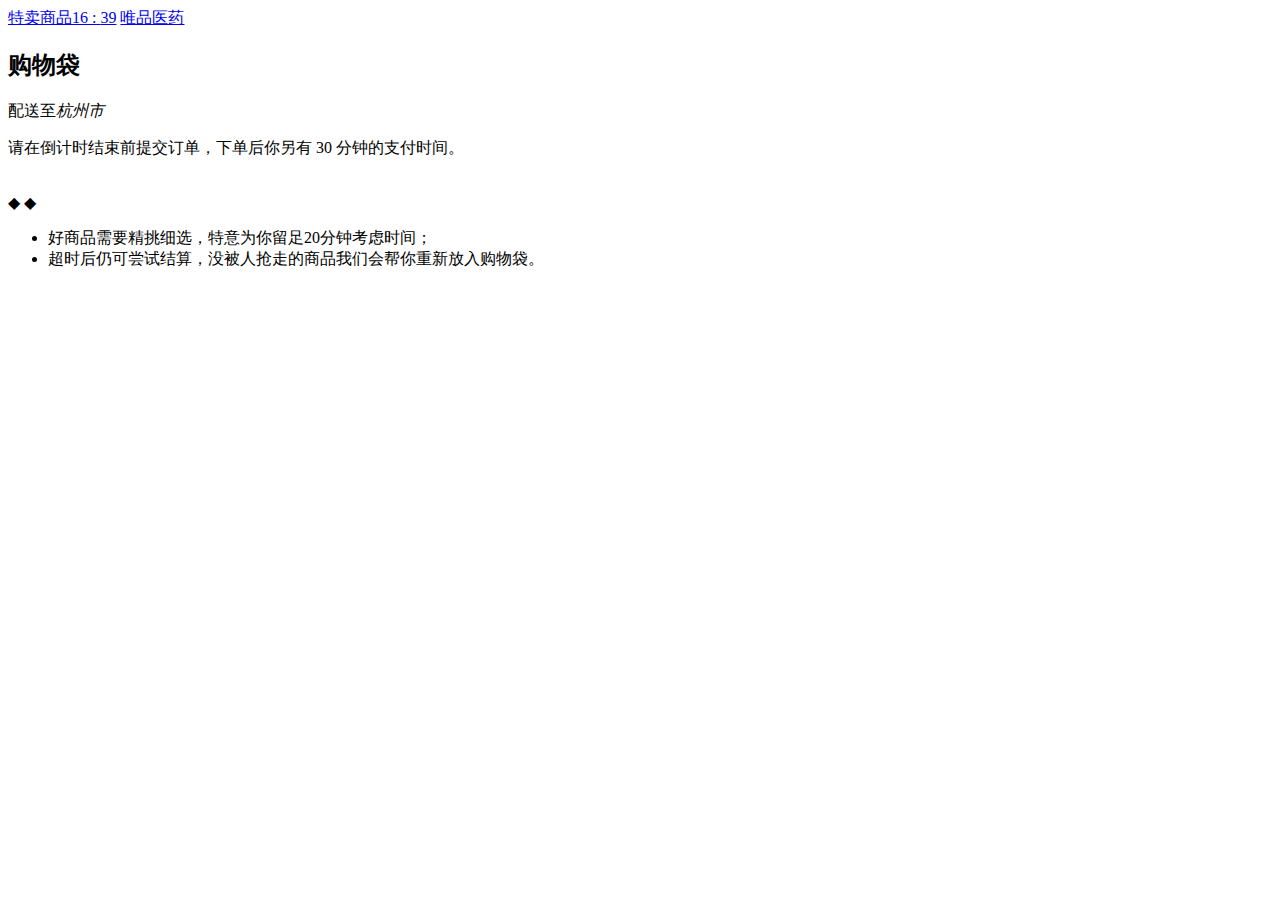
<file: src/car.html>
<!DOCTYPE html>
<html lang="en">

<head>
    <meta charset="UTF-8">
    <meta name="viewport" content="width=device-width, initial-scale=1.0">
    <meta http-equiv="X-UA-Compatible" content="ie=edge">
    <title>唯品会（原Vipshop.com）特卖会：品牌特卖_确保正品_确保低价_货到付款</title>
    <meta name="keywords" content="唯品会,vip,打折,品牌折扣,限时抢购,特卖">
    <meta name="description" content="唯品会vip购物网以1-7折超低折扣对全球各大品牌进行限时特卖，商品囊括服装、化妆品、家居、奢侈品等上千品牌。100%正品、低价、货到付款、7天无理由退货。">
</head>

<body>

    <div class="g-row J_ue_position_container">
        <div class="cart-tab">
            <a href="javascript:void(0)" class="cart-tab-item cart-tab-item-selected"><span>特卖商品</span><span class="cart-tab-item-countDown J_countDown"><span class="J_operate_countDown_min">16</span>&nbsp;:&nbsp;<span class="J_operate_countDown_sec">39</span></span></a>
            <i class="cart-tab-mid"></i><a href="#" class="cart-tab-item"><span class="">唯品医药</span></a>
        </div>
        <div class="m-inline-block  channel-tips">
            <h2 class="inline-block-item channel-tips-title">购物袋</h2>
            <span class="inline-block-item area-delivery-info J_area_delivery_info">配送至<em class="area-delivery-province J_area_delivery_province">杭州市</em></span>
            <div class="inline-block-item channel-tips-cnt m-shopping-tips J_countDown">
                <p class="shopping-tips-text  countdown-text">
                    请在倒计时结束前提交订单，下单后你另有 30 分钟的支付时间。
                </p>
                <div class="c-tooltips-trigger  shopping-guide-tooltips-trigger J_shopping_guide_tooltips" data-toggle="tooltip">
                    <span class="tooltips-trigger-icon  vipFont  if-query"></span>
                    <div class="ui-tooltips  ui-tooltips-bottom-left-arrow tooltip-trigger-tooltips">
                        <div class="ui-tooltips-arrow">
                            <span class="arrow arrow-out">◆</span>
                            <span class="arrow">◆</span>
                        </div>
                        <div class="ui-tooltips-content">
                            <ul class="m-list e-disc-list">
                                <li class="list-item">好商品需要精挑细选，特意为你留足20分钟考虑时间；</li>
                                <li class="list-item">超时后仍可尝试结算，没被人抢走的商品我们会帮你重新放入购物袋。</li>
                            </ul>
                        </div>
                    </div>
                </div>
            </div>
        </div>

    </div>


</body>



</html>
</file>
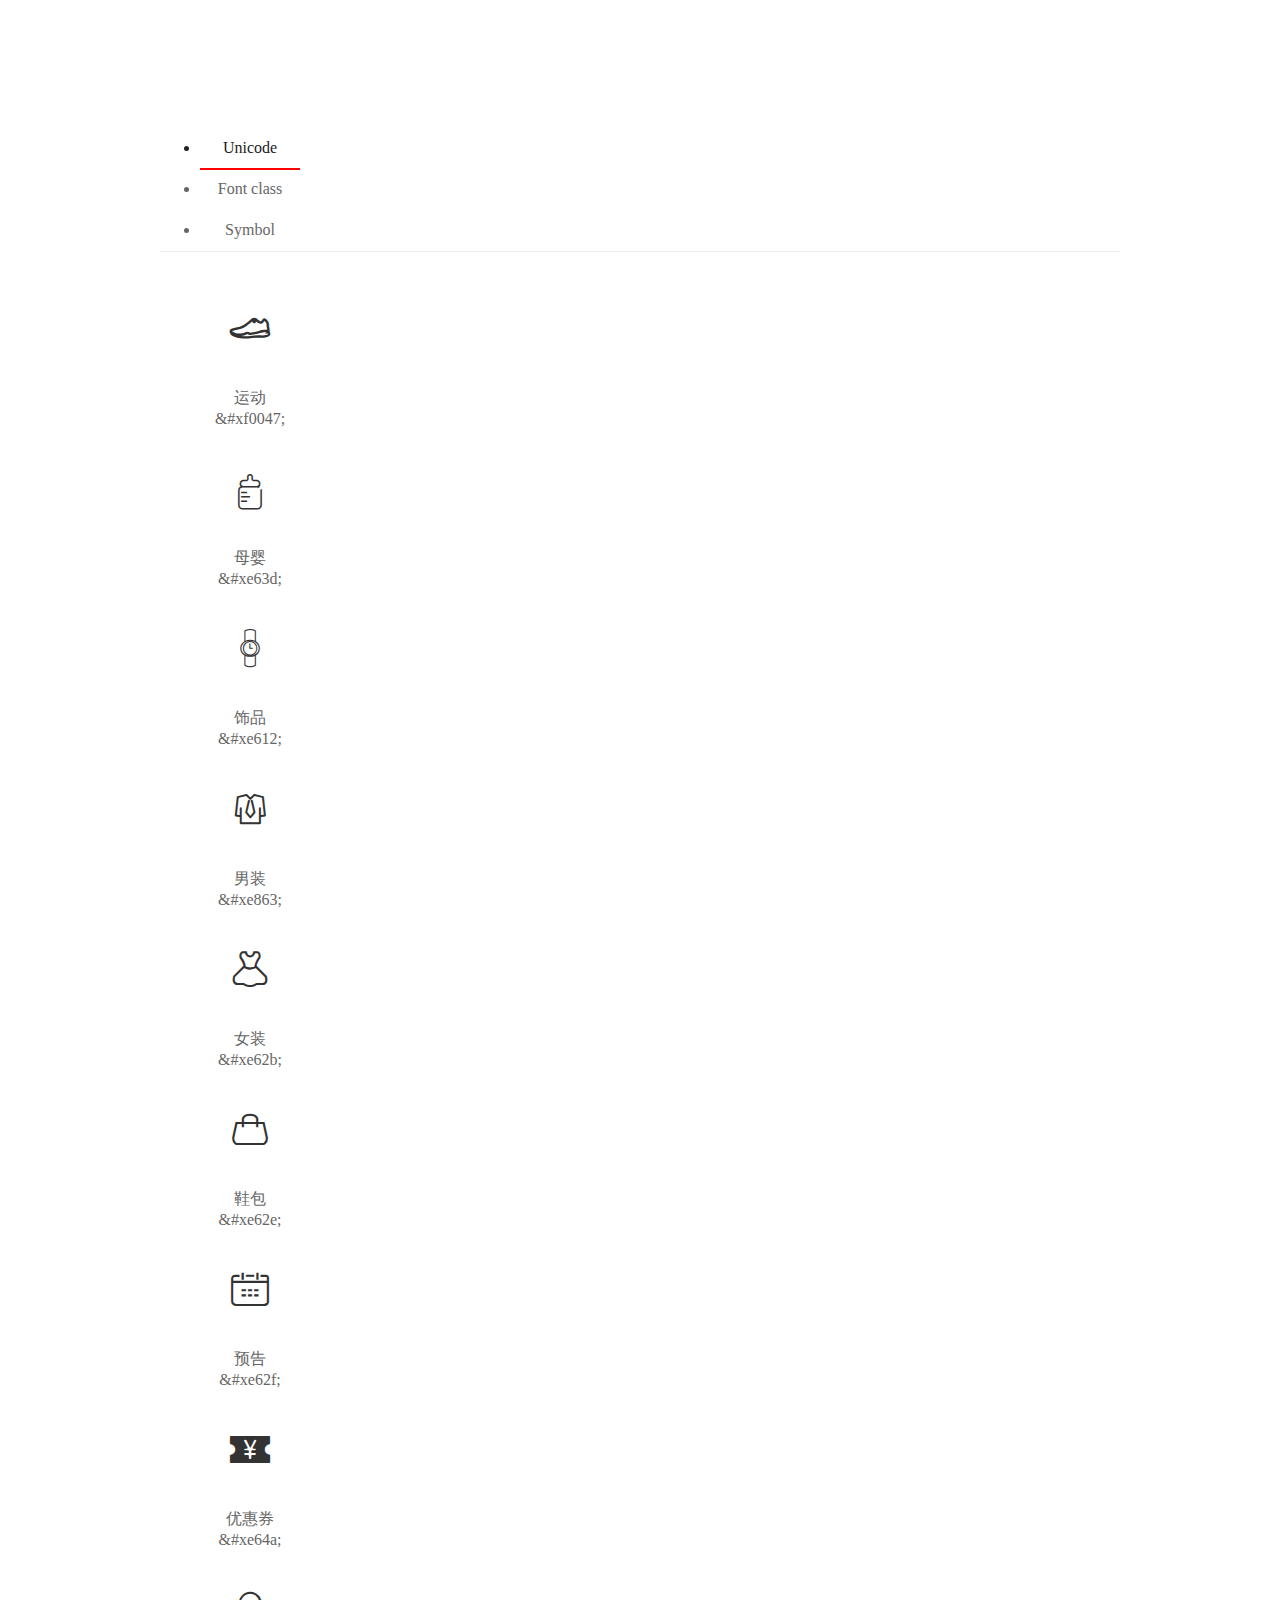
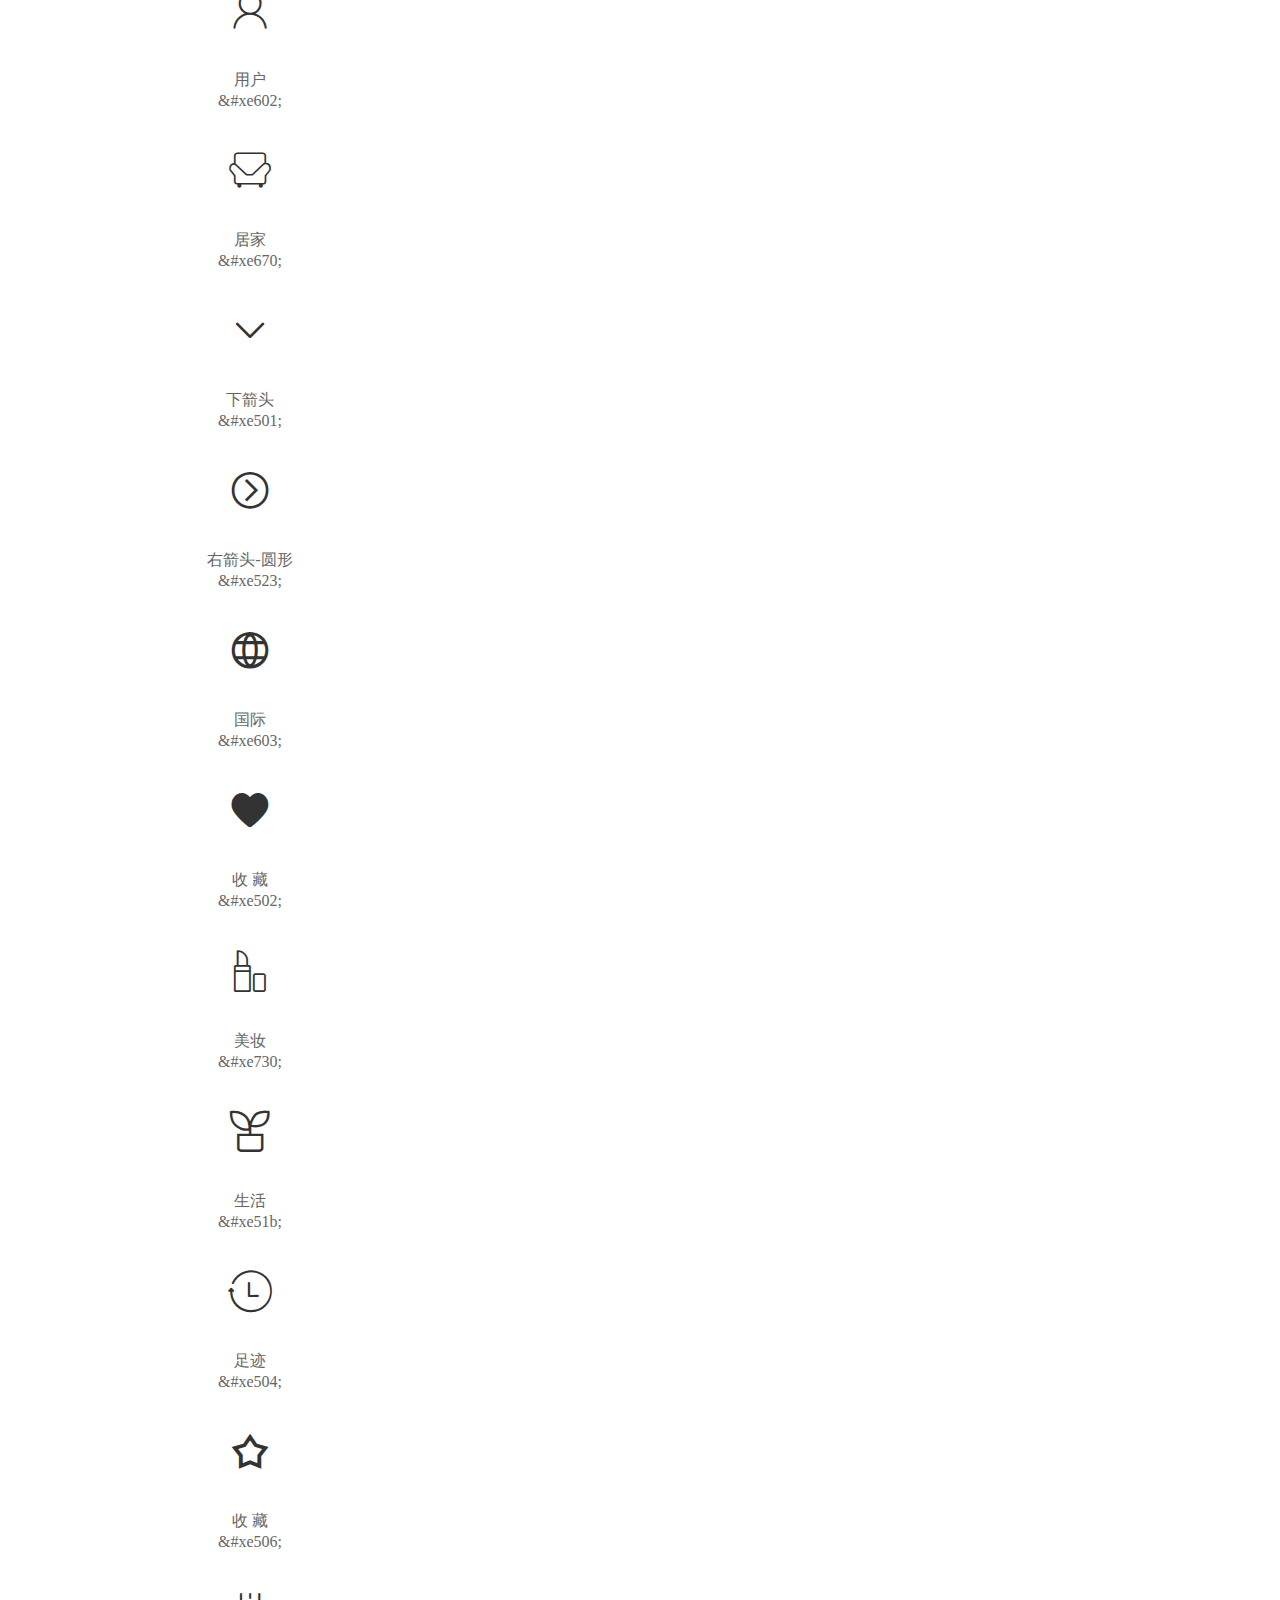
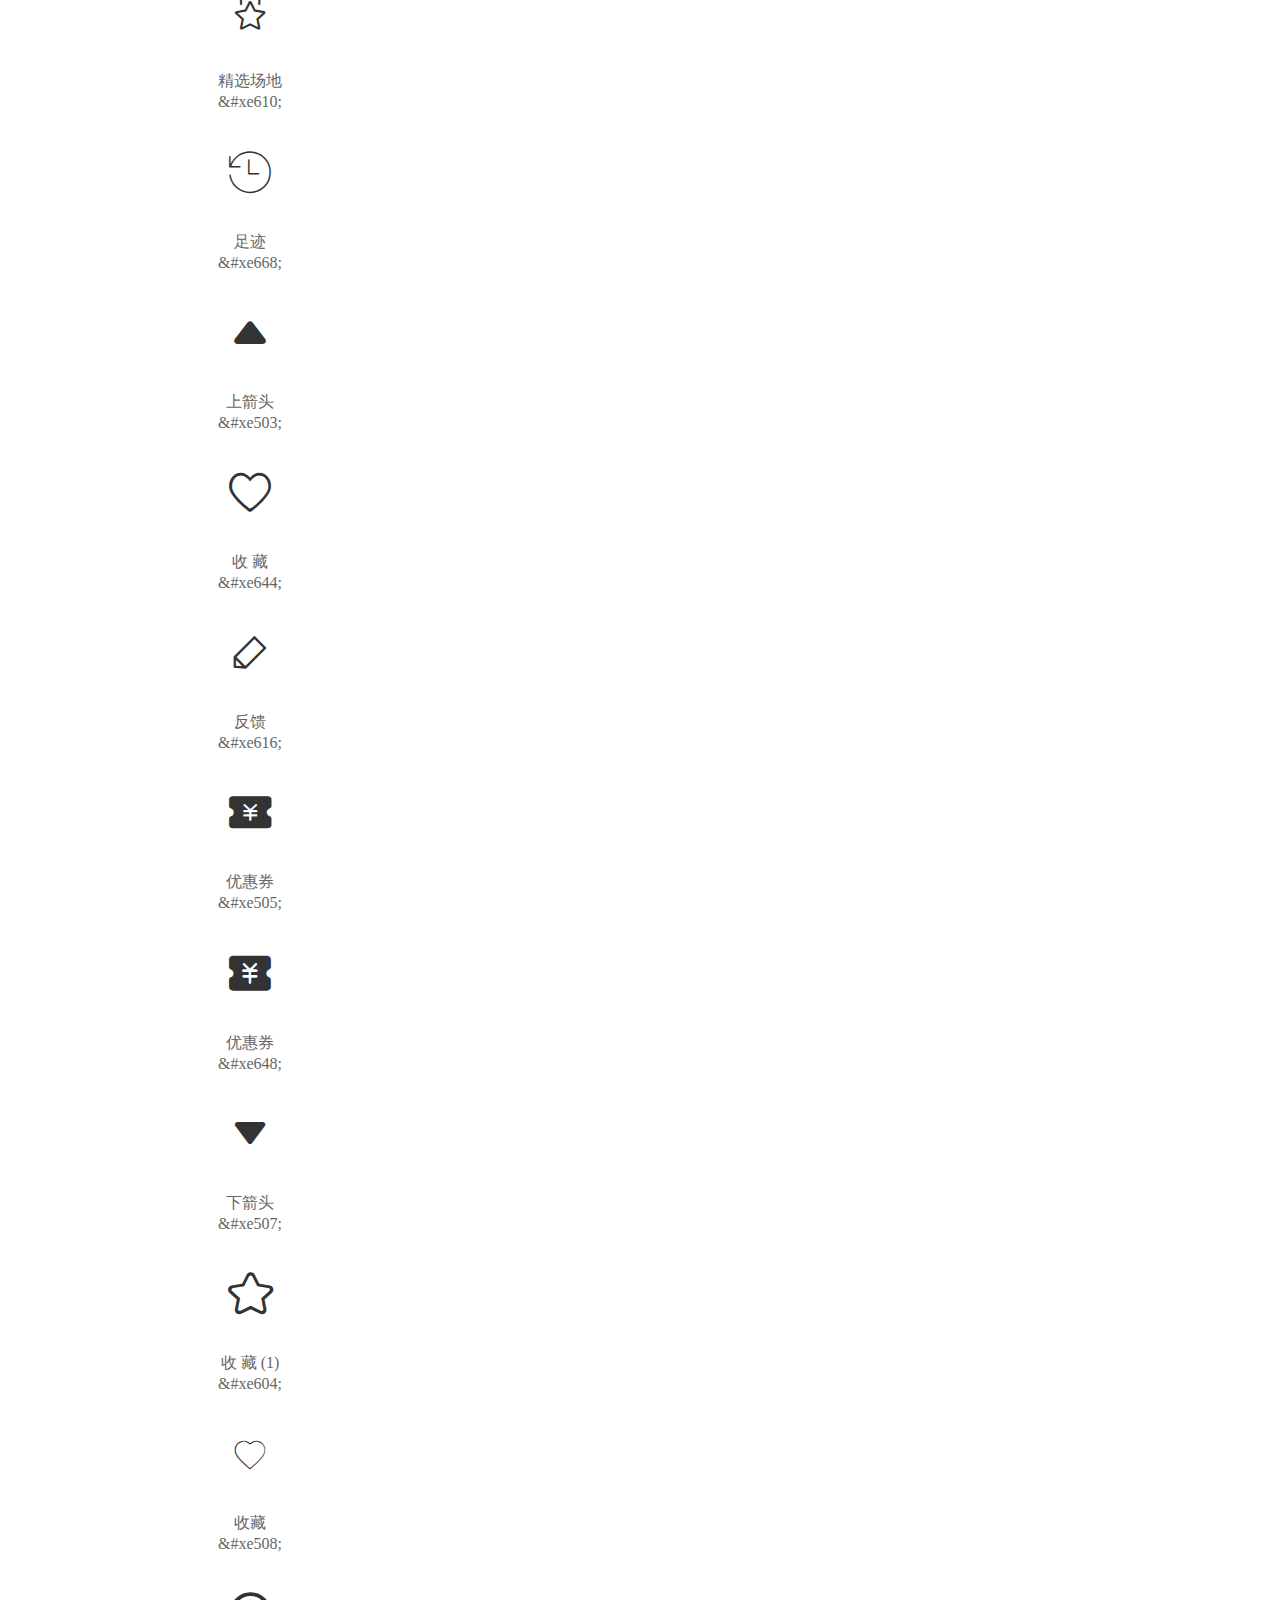
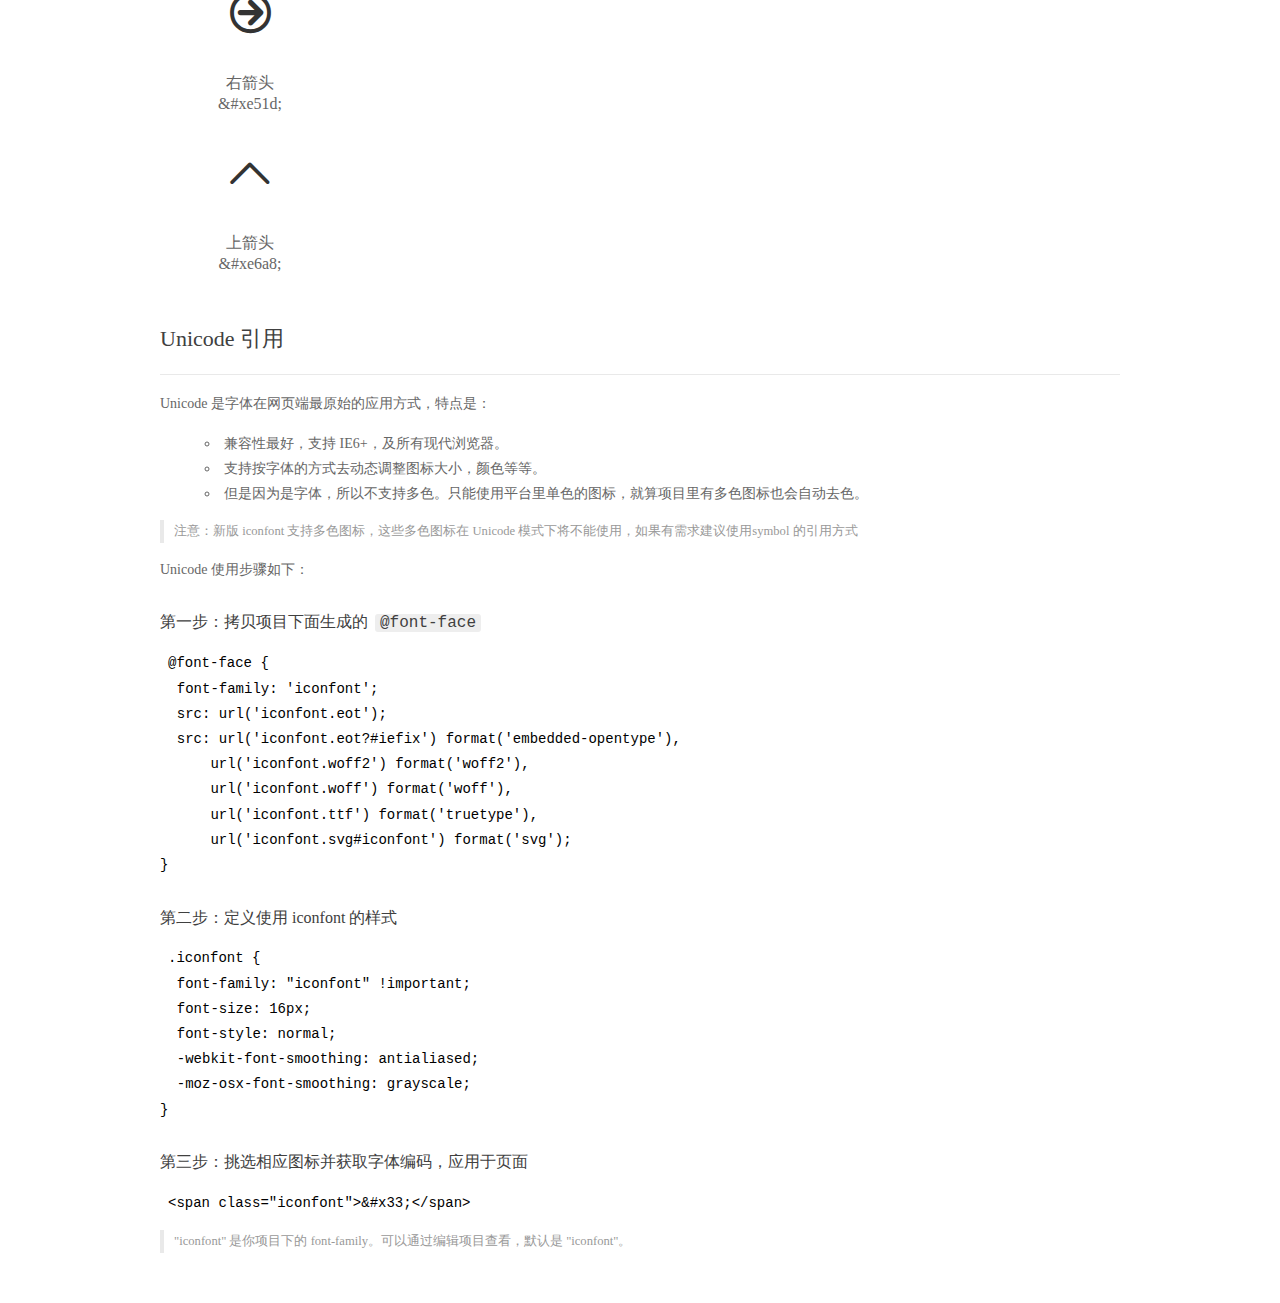
<file: src/fonts/font_7htqrw1cgww/demo_index.html>
<!DOCTYPE html>
<html>
<head>
  <meta charset="utf-8"/>
  <title>IconFont Demo</title>
  <link rel="shortcut icon" href="https://gtms04.alicdn.com/tps/i4/TB1_oz6GVXXXXaFXpXXJDFnIXXX-64-64.ico" type="image/x-icon"/>
  <link rel="stylesheet" href="https://g.alicdn.com/thx/cube/1.3.2/cube.min.css">
  <link rel="stylesheet" href="demo.css">
  <link rel="stylesheet" href="iconfont.css">
  <script src="iconfont.js"></script>
  <!-- jQuery -->
  <script src="https://a1.alicdn.com/oss/uploads/2018/12/26/7bfddb60-08e8-11e9-9b04-53e73bb6408b.js"></script>
  <!-- 代码高亮 -->
  <script src="https://a1.alicdn.com/oss/uploads/2018/12/26/a3f714d0-08e6-11e9-8a15-ebf944d7534c.js"></script>
</head>
<body>
  <div class="main">
    <h1 class="logo"><a href="https://www.iconfont.cn/" title="iconfont 首页" target="_blank">&#xe86b;</a></h1>
    <div class="nav-tabs">
      <ul id="tabs" class="dib-box">
        <li class="dib active"><span>Unicode</span></li>
        <li class="dib"><span>Font class</span></li>
        <li class="dib"><span>Symbol</span></li>
      </ul>
      
    </div>
    <div class="tab-container">
      <div class="content unicode" style="display: block;">
          <ul class="icon_lists dib-box">
          
            <li class="dib">
              <span class="icon iconfont">&#xf0047;</span>
                <div class="name">运动</div>
                <div class="code-name">&amp;#xf0047;</div>
              </li>
          
            <li class="dib">
              <span class="icon iconfont">&#xe63d;</span>
                <div class="name">母婴</div>
                <div class="code-name">&amp;#xe63d;</div>
              </li>
          
            <li class="dib">
              <span class="icon iconfont">&#xe612;</span>
                <div class="name">饰品</div>
                <div class="code-name">&amp;#xe612;</div>
              </li>
          
            <li class="dib">
              <span class="icon iconfont">&#xe863;</span>
                <div class="name">男装</div>
                <div class="code-name">&amp;#xe863;</div>
              </li>
          
            <li class="dib">
              <span class="icon iconfont">&#xe62b;</span>
                <div class="name">女装</div>
                <div class="code-name">&amp;#xe62b;</div>
              </li>
          
            <li class="dib">
              <span class="icon iconfont">&#xe62e;</span>
                <div class="name">鞋包</div>
                <div class="code-name">&amp;#xe62e;</div>
              </li>
          
            <li class="dib">
              <span class="icon iconfont">&#xe62f;</span>
                <div class="name">预告</div>
                <div class="code-name">&amp;#xe62f;</div>
              </li>
          
            <li class="dib">
              <span class="icon iconfont">&#xe64a;</span>
                <div class="name">优惠券</div>
                <div class="code-name">&amp;#xe64a;</div>
              </li>
          
            <li class="dib">
              <span class="icon iconfont">&#xe602;</span>
                <div class="name">用户</div>
                <div class="code-name">&amp;#xe602;</div>
              </li>
          
            <li class="dib">
              <span class="icon iconfont">&#xe670;</span>
                <div class="name">居家</div>
                <div class="code-name">&amp;#xe670;</div>
              </li>
          
            <li class="dib">
              <span class="icon iconfont">&#xe501;</span>
                <div class="name">下箭头</div>
                <div class="code-name">&amp;#xe501;</div>
              </li>
          
            <li class="dib">
              <span class="icon iconfont">&#xe523;</span>
                <div class="name">右箭头-圆形</div>
                <div class="code-name">&amp;#xe523;</div>
              </li>
          
            <li class="dib">
              <span class="icon iconfont">&#xe603;</span>
                <div class="name">国际</div>
                <div class="code-name">&amp;#xe603;</div>
              </li>
          
            <li class="dib">
              <span class="icon iconfont">&#xe502;</span>
                <div class="name">收 藏</div>
                <div class="code-name">&amp;#xe502;</div>
              </li>
          
            <li class="dib">
              <span class="icon iconfont">&#xe730;</span>
                <div class="name">美妆</div>
                <div class="code-name">&amp;#xe730;</div>
              </li>
          
            <li class="dib">
              <span class="icon iconfont">&#xe51b;</span>
                <div class="name">生活</div>
                <div class="code-name">&amp;#xe51b;</div>
              </li>
          
            <li class="dib">
              <span class="icon iconfont">&#xe504;</span>
                <div class="name">足迹</div>
                <div class="code-name">&amp;#xe504;</div>
              </li>
          
            <li class="dib">
              <span class="icon iconfont">&#xe506;</span>
                <div class="name">收 藏</div>
                <div class="code-name">&amp;#xe506;</div>
              </li>
          
            <li class="dib">
              <span class="icon iconfont">&#xe610;</span>
                <div class="name">精选场地</div>
                <div class="code-name">&amp;#xe610;</div>
              </li>
          
            <li class="dib">
              <span class="icon iconfont">&#xe668;</span>
                <div class="name">足迹</div>
                <div class="code-name">&amp;#xe668;</div>
              </li>
          
            <li class="dib">
              <span class="icon iconfont">&#xe503;</span>
                <div class="name">上箭头</div>
                <div class="code-name">&amp;#xe503;</div>
              </li>
          
            <li class="dib">
              <span class="icon iconfont">&#xe644;</span>
                <div class="name">收 藏</div>
                <div class="code-name">&amp;#xe644;</div>
              </li>
          
            <li class="dib">
              <span class="icon iconfont">&#xe616;</span>
                <div class="name">反馈</div>
                <div class="code-name">&amp;#xe616;</div>
              </li>
          
            <li class="dib">
              <span class="icon iconfont">&#xe505;</span>
                <div class="name">优惠券</div>
                <div class="code-name">&amp;#xe505;</div>
              </li>
          
            <li class="dib">
              <span class="icon iconfont">&#xe648;</span>
                <div class="name">优惠券</div>
                <div class="code-name">&amp;#xe648;</div>
              </li>
          
            <li class="dib">
              <span class="icon iconfont">&#xe507;</span>
                <div class="name">下箭头</div>
                <div class="code-name">&amp;#xe507;</div>
              </li>
          
            <li class="dib">
              <span class="icon iconfont">&#xe604;</span>
                <div class="name">收 藏 (1)</div>
                <div class="code-name">&amp;#xe604;</div>
              </li>
          
            <li class="dib">
              <span class="icon iconfont">&#xe508;</span>
                <div class="name">收藏</div>
                <div class="code-name">&amp;#xe508;</div>
              </li>
          
            <li class="dib">
              <span class="icon iconfont">&#xe51d;</span>
                <div class="name">右箭头</div>
                <div class="code-name">&amp;#xe51d;</div>
              </li>
          
            <li class="dib">
              <span class="icon iconfont">&#xe6a8;</span>
                <div class="name">上箭头</div>
                <div class="code-name">&amp;#xe6a8;</div>
              </li>
          
          </ul>
          <div class="article markdown">
          <h2 id="unicode-">Unicode 引用</h2>
          <hr>

          <p>Unicode 是字体在网页端最原始的应用方式，特点是：</p>
          <ul>
            <li>兼容性最好，支持 IE6+，及所有现代浏览器。</li>
            <li>支持按字体的方式去动态调整图标大小，颜色等等。</li>
            <li>但是因为是字体，所以不支持多色。只能使用平台里单色的图标，就算项目里有多色图标也会自动去色。</li>
          </ul>
          <blockquote>
            <p>注意：新版 iconfont 支持多色图标，这些多色图标在 Unicode 模式下将不能使用，如果有需求建议使用symbol 的引用方式</p>
          </blockquote>
          <p>Unicode 使用步骤如下：</p>
          <h3 id="-font-face">第一步：拷贝项目下面生成的 <code>@font-face</code></h3>
<pre><code class="language-css"
>@font-face {
  font-family: 'iconfont';
  src: url('iconfont.eot');
  src: url('iconfont.eot?#iefix') format('embedded-opentype'),
      url('iconfont.woff2') format('woff2'),
      url('iconfont.woff') format('woff'),
      url('iconfont.ttf') format('truetype'),
      url('iconfont.svg#iconfont') format('svg');
}
</code></pre>
          <h3 id="-iconfont-">第二步：定义使用 iconfont 的样式</h3>
<pre><code class="language-css"
>.iconfont {
  font-family: "iconfont" !important;
  font-size: 16px;
  font-style: normal;
  -webkit-font-smoothing: antialiased;
  -moz-osx-font-smoothing: grayscale;
}
</code></pre>
          <h3 id="-">第三步：挑选相应图标并获取字体编码，应用于页面</h3>
<pre>
<code class="language-html"
>&lt;span class="iconfont"&gt;&amp;#x33;&lt;/span&gt;
</code></pre>
          <blockquote>
            <p>"iconfont" 是你项目下的 font-family。可以通过编辑项目查看，默认是 "iconfont"。</p>
          </blockquote>
          </div>
      </div>
      <div class="content font-class">
        <ul class="icon_lists dib-box">
          
          <li class="dib">
            <span class="icon iconfont icon-yundong"></span>
            <div class="name">
              运动
            </div>
            <div class="code-name">.icon-yundong
            </div>
          </li>
          
          <li class="dib">
            <span class="icon iconfont icon-icon"></span>
            <div class="name">
              母婴
            </div>
            <div class="code-name">.icon-icon
            </div>
          </li>
          
          <li class="dib">
            <span class="icon iconfont icon-shipin"></span>
            <div class="name">
              饰品
            </div>
            <div class="code-name">.icon-shipin
            </div>
          </li>
          
          <li class="dib">
            <span class="icon iconfont icon-nanzhuang"></span>
            <div class="name">
              男装
            </div>
            <div class="code-name">.icon-nanzhuang
            </div>
          </li>
          
          <li class="dib">
            <span class="icon iconfont icon-nvzhuang"></span>
            <div class="name">
              女装
            </div>
            <div class="code-name">.icon-nvzhuang
            </div>
          </li>
          
          <li class="dib">
            <span class="icon iconfont icon-xiebao"></span>
            <div class="name">
              鞋包
            </div>
            <div class="code-name">.icon-xiebao
            </div>
          </li>
          
          <li class="dib">
            <span class="icon iconfont icon-yugao"></span>
            <div class="name">
              预告
            </div>
            <div class="code-name">.icon-yugao
            </div>
          </li>
          
          <li class="dib">
            <span class="icon iconfont icon-youhuiquan"></span>
            <div class="name">
              优惠券
            </div>
            <div class="code-name">.icon-youhuiquan
            </div>
          </li>
          
          <li class="dib">
            <span class="icon iconfont icon-yonghu-outline"></span>
            <div class="name">
              用户
            </div>
            <div class="code-name">.icon-yonghu-outline
            </div>
          </li>
          
          <li class="dib">
            <span class="icon iconfont icon-jujia"></span>
            <div class="name">
              居家
            </div>
            <div class="code-name">.icon-jujia
            </div>
          </li>
          
          <li class="dib">
            <span class="icon iconfont icon-arrow"></span>
            <div class="name">
              下箭头
            </div>
            <div class="code-name">.icon-arrow
            </div>
          </li>
          
          <li class="dib">
            <span class="icon iconfont icon-arrow-circle-o-right"></span>
            <div class="name">
              右箭头-圆形
            </div>
            <div class="code-name">.icon-arrow-circle-o-right
            </div>
          </li>
          
          <li class="dib">
            <span class="icon iconfont icon-guoji"></span>
            <div class="name">
              国际
            </div>
            <div class="code-name">.icon-guoji
            </div>
          </li>
          
          <li class="dib">
            <span class="icon iconfont icon-shoucang"></span>
            <div class="name">
              收 藏
            </div>
            <div class="code-name">.icon-shoucang
            </div>
          </li>
          
          <li class="dib">
            <span class="icon iconfont icon-meizhuang"></span>
            <div class="name">
              美妆
            </div>
            <div class="code-name">.icon-meizhuang
            </div>
          </li>
          
          <li class="dib">
            <span class="icon iconfont icon-shenghuo1"></span>
            <div class="name">
              生活
            </div>
            <div class="code-name">.icon-shenghuo1
            </div>
          </li>
          
          <li class="dib">
            <span class="icon iconfont icon-zuji1"></span>
            <div class="name">
              足迹
            </div>
            <div class="code-name">.icon-zuji1
            </div>
          </li>
          
          <li class="dib">
            <span class="icon iconfont icon-shoucang1"></span>
            <div class="name">
              收 藏
            </div>
            <div class="code-name">.icon-shoucang1
            </div>
          </li>
          
          <li class="dib">
            <span class="icon iconfont icon-jingxuanchangdi"></span>
            <div class="name">
              精选场地
            </div>
            <div class="code-name">.icon-jingxuanchangdi
            </div>
          </li>
          
          <li class="dib">
            <span class="icon iconfont icon-zuji"></span>
            <div class="name">
              足迹
            </div>
            <div class="code-name">.icon-zuji
            </div>
          </li>
          
          <li class="dib">
            <span class="icon iconfont icon-shangjiantou"></span>
            <div class="name">
              上箭头
            </div>
            <div class="code-name">.icon-shangjiantou
            </div>
          </li>
          
          <li class="dib">
            <span class="icon iconfont icon-shoucang2"></span>
            <div class="name">
              收 藏
            </div>
            <div class="code-name">.icon-shoucang2
            </div>
          </li>
          
          <li class="dib">
            <span class="icon iconfont icon-fankui"></span>
            <div class="name">
              反馈
            </div>
            <div class="code-name">.icon-fankui
            </div>
          </li>
          
          <li class="dib">
            <span class="icon iconfont icon-youhuiquan1"></span>
            <div class="name">
              优惠券
            </div>
            <div class="code-name">.icon-youhuiquan1
            </div>
          </li>
          
          <li class="dib">
            <span class="icon iconfont icon-youhuiquan2"></span>
            <div class="name">
              优惠券
            </div>
            <div class="code-name">.icon-youhuiquan2
            </div>
          </li>
          
          <li class="dib">
            <span class="icon iconfont icon-sjt"></span>
            <div class="name">
              下箭头
            </div>
            <div class="code-name">.icon-sjt
            </div>
          </li>
          
          <li class="dib">
            <span class="icon iconfont icon-shoucang3"></span>
            <div class="name">
              收 藏 (1)
            </div>
            <div class="code-name">.icon-shoucang3
            </div>
          </li>
          
          <li class="dib">
            <span class="icon iconfont icon-shoucang11"></span>
            <div class="name">
              收藏
            </div>
            <div class="code-name">.icon-shoucang11
            </div>
          </li>
          
          <li class="dib">
            <span class="icon iconfont icon-youjiantou"></span>
            <div class="name">
              右箭头
            </div>
            <div class="code-name">.icon-youjiantou
            </div>
          </li>
          
          <li class="dib">
            <span class="icon iconfont icon-top"></span>
            <div class="name">
              上箭头
            </div>
            <div class="code-name">.icon-top
            </div>
          </li>
          
        </ul>
        <div class="article markdown">
        <h2 id="font-class-">font-class 引用</h2>
        <hr>

        <p>font-class 是 Unicode 使用方式的一种变种，主要是解决 Unicode 书写不直观，语意不明确的问题。</p>
        <p>与 Unicode 使用方式相比，具有如下特点：</p>
        <ul>
          <li>兼容性良好，支持 IE8+，及所有现代浏览器。</li>
          <li>相比于 Unicode 语意明确，书写更直观。可以很容易分辨这个 icon 是什么。</li>
          <li>因为使用 class 来定义图标，所以当要替换图标时，只需要修改 class 里面的 Unicode 引用。</li>
          <li>不过因为本质上还是使用的字体，所以多色图标还是不支持的。</li>
        </ul>
        <p>使用步骤如下：</p>
        <h3 id="-fontclass-">第一步：引入项目下面生成的 fontclass 代码：</h3>
<pre><code class="language-html">&lt;link rel="stylesheet" href="./iconfont.css"&gt;
</code></pre>
        <h3 id="-">第二步：挑选相应图标并获取类名，应用于页面：</h3>
<pre><code class="language-html">&lt;span class="iconfont icon-xxx"&gt;&lt;/span&gt;
</code></pre>
        <blockquote>
          <p>"
            iconfont" 是你项目下的 font-family。可以通过编辑项目查看，默认是 "iconfont"。</p>
        </blockquote>
      </div>
      </div>
      <div class="content symbol">
          <ul class="icon_lists dib-box">
          
            <li class="dib">
                <svg class="icon svg-icon" aria-hidden="true">
                  <use xlink:href="#icon-yundong"></use>
                </svg>
                <div class="name">运动</div>
                <div class="code-name">#icon-yundong</div>
            </li>
          
            <li class="dib">
                <svg class="icon svg-icon" aria-hidden="true">
                  <use xlink:href="#icon-icon"></use>
                </svg>
                <div class="name">母婴</div>
                <div class="code-name">#icon-icon</div>
            </li>
          
            <li class="dib">
                <svg class="icon svg-icon" aria-hidden="true">
                  <use xlink:href="#icon-shipin"></use>
                </svg>
                <div class="name">饰品</div>
                <div class="code-name">#icon-shipin</div>
            </li>
          
            <li class="dib">
                <svg class="icon svg-icon" aria-hidden="true">
                  <use xlink:href="#icon-nanzhuang"></use>
                </svg>
                <div class="name">男装</div>
                <div class="code-name">#icon-nanzhuang</div>
            </li>
          
            <li class="dib">
                <svg class="icon svg-icon" aria-hidden="true">
                  <use xlink:href="#icon-nvzhuang"></use>
                </svg>
                <div class="name">女装</div>
                <div class="code-name">#icon-nvzhuang</div>
            </li>
          
            <li class="dib">
                <svg class="icon svg-icon" aria-hidden="true">
                  <use xlink:href="#icon-xiebao"></use>
                </svg>
                <div class="name">鞋包</div>
                <div class="code-name">#icon-xiebao</div>
            </li>
          
            <li class="dib">
                <svg class="icon svg-icon" aria-hidden="true">
                  <use xlink:href="#icon-yugao"></use>
                </svg>
                <div class="name">预告</div>
                <div class="code-name">#icon-yugao</div>
            </li>
          
            <li class="dib">
                <svg class="icon svg-icon" aria-hidden="true">
                  <use xlink:href="#icon-youhuiquan"></use>
                </svg>
                <div class="name">优惠券</div>
                <div class="code-name">#icon-youhuiquan</div>
            </li>
          
            <li class="dib">
                <svg class="icon svg-icon" aria-hidden="true">
                  <use xlink:href="#icon-yonghu-outline"></use>
                </svg>
                <div class="name">用户</div>
                <div class="code-name">#icon-yonghu-outline</div>
            </li>
          
            <li class="dib">
                <svg class="icon svg-icon" aria-hidden="true">
                  <use xlink:href="#icon-jujia"></use>
                </svg>
                <div class="name">居家</div>
                <div class="code-name">#icon-jujia</div>
            </li>
          
            <li class="dib">
                <svg class="icon svg-icon" aria-hidden="true">
                  <use xlink:href="#icon-arrow"></use>
                </svg>
                <div class="name">下箭头</div>
                <div class="code-name">#icon-arrow</div>
            </li>
          
            <li class="dib">
                <svg class="icon svg-icon" aria-hidden="true">
                  <use xlink:href="#icon-arrow-circle-o-right"></use>
                </svg>
                <div class="name">右箭头-圆形</div>
                <div class="code-name">#icon-arrow-circle-o-right</div>
            </li>
          
            <li class="dib">
                <svg class="icon svg-icon" aria-hidden="true">
                  <use xlink:href="#icon-guoji"></use>
                </svg>
                <div class="name">国际</div>
                <div class="code-name">#icon-guoji</div>
            </li>
          
            <li class="dib">
                <svg class="icon svg-icon" aria-hidden="true">
                  <use xlink:href="#icon-shoucang"></use>
                </svg>
                <div class="name">收 藏</div>
                <div class="code-name">#icon-shoucang</div>
            </li>
          
            <li class="dib">
                <svg class="icon svg-icon" aria-hidden="true">
                  <use xlink:href="#icon-meizhuang"></use>
                </svg>
                <div class="name">美妆</div>
                <div class="code-name">#icon-meizhuang</div>
            </li>
          
            <li class="dib">
                <svg class="icon svg-icon" aria-hidden="true">
                  <use xlink:href="#icon-shenghuo1"></use>
                </svg>
                <div class="name">生活</div>
                <div class="code-name">#icon-shenghuo1</div>
            </li>
          
            <li class="dib">
                <svg class="icon svg-icon" aria-hidden="true">
                  <use xlink:href="#icon-zuji1"></use>
                </svg>
                <div class="name">足迹</div>
                <div class="code-name">#icon-zuji1</div>
            </li>
          
            <li class="dib">
                <svg class="icon svg-icon" aria-hidden="true">
                  <use xlink:href="#icon-shoucang1"></use>
                </svg>
                <div class="name">收 藏</div>
                <div class="code-name">#icon-shoucang1</div>
            </li>
          
            <li class="dib">
                <svg class="icon svg-icon" aria-hidden="true">
                  <use xlink:href="#icon-jingxuanchangdi"></use>
                </svg>
                <div class="name">精选场地</div>
                <div class="code-name">#icon-jingxuanchangdi</div>
            </li>
          
            <li class="dib">
                <svg class="icon svg-icon" aria-hidden="true">
                  <use xlink:href="#icon-zuji"></use>
                </svg>
                <div class="name">足迹</div>
                <div class="code-name">#icon-zuji</div>
            </li>
          
            <li class="dib">
                <svg class="icon svg-icon" aria-hidden="true">
                  <use xlink:href="#icon-shangjiantou"></use>
                </svg>
                <div class="name">上箭头</div>
                <div class="code-name">#icon-shangjiantou</div>
            </li>
          
            <li class="dib">
                <svg class="icon svg-icon" aria-hidden="true">
                  <use xlink:href="#icon-shoucang2"></use>
                </svg>
                <div class="name">收 藏</div>
                <div class="code-name">#icon-shoucang2</div>
            </li>
          
            <li class="dib">
                <svg class="icon svg-icon" aria-hidden="true">
                  <use xlink:href="#icon-fankui"></use>
                </svg>
                <div class="name">反馈</div>
                <div class="code-name">#icon-fankui</div>
            </li>
          
            <li class="dib">
                <svg class="icon svg-icon" aria-hidden="true">
                  <use xlink:href="#icon-youhuiquan1"></use>
                </svg>
                <div class="name">优惠券</div>
                <div class="code-name">#icon-youhuiquan1</div>
            </li>
          
            <li class="dib">
                <svg class="icon svg-icon" aria-hidden="true">
                  <use xlink:href="#icon-youhuiquan2"></use>
                </svg>
                <div class="name">优惠券</div>
                <div class="code-name">#icon-youhuiquan2</div>
            </li>
          
            <li class="dib">
                <svg class="icon svg-icon" aria-hidden="true">
                  <use xlink:href="#icon-sjt"></use>
                </svg>
                <div class="name">下箭头</div>
                <div class="code-name">#icon-sjt</div>
            </li>
          
            <li class="dib">
                <svg class="icon svg-icon" aria-hidden="true">
                  <use xlink:href="#icon-shoucang3"></use>
                </svg>
                <div class="name">收 藏 (1)</div>
                <div class="code-name">#icon-shoucang3</div>
            </li>
          
            <li class="dib">
                <svg class="icon svg-icon" aria-hidden="true">
                  <use xlink:href="#icon-shoucang11"></use>
                </svg>
                <div class="name">收藏</div>
                <div class="code-name">#icon-shoucang11</div>
            </li>
          
            <li class="dib">
                <svg class="icon svg-icon" aria-hidden="true">
                  <use xlink:href="#icon-youjiantou"></use>
                </svg>
                <div class="name">右箭头</div>
                <div class="code-name">#icon-youjiantou</div>
            </li>
          
            <li class="dib">
                <svg class="icon svg-icon" aria-hidden="true">
                  <use xlink:href="#icon-top"></use>
                </svg>
                <div class="name">上箭头</div>
                <div class="code-name">#icon-top</div>
            </li>
          
          </ul>
          <div class="article markdown">
          <h2 id="symbol-">Symbol 引用</h2>
          <hr>

          <p>这是一种全新的使用方式，应该说这才是未来的主流，也是平台目前推荐的用法。相关介绍可以参考这篇<a href="">文章</a>
            这种用法其实是做了一个 SVG 的集合，与另外两种相比具有如下特点：</p>
          <ul>
            <li>支持多色图标了，不再受单色限制。</li>
            <li>通过一些技巧，支持像字体那样，通过 <code>font-size</code>, <code>color</code> 来调整样式。</li>
            <li>兼容性较差，支持 IE9+，及现代浏览器。</li>
            <li>浏览器渲染 SVG 的性能一般，还不如 png。</li>
          </ul>
          <p>使用步骤如下：</p>
          <h3 id="-symbol-">第一步：引入项目下面生成的 symbol 代码：</h3>
<pre><code class="language-html">&lt;script src="./iconfont.js"&gt;&lt;/script&gt;
</code></pre>
          <h3 id="-css-">第二步：加入通用 CSS 代码（引入一次就行）：</h3>
<pre><code class="language-html">&lt;style&gt;
.icon {
  width: 1em;
  height: 1em;
  vertical-align: -0.15em;
  fill: currentColor;
  overflow: hidden;
}
&lt;/style&gt;
</code></pre>
          <h3 id="-">第三步：挑选相应图标并获取类名，应用于页面：</h3>
<pre><code class="language-html">&lt;svg class="icon" aria-hidden="true"&gt;
  &lt;use xlink:href="#icon-xxx"&gt;&lt;/use&gt;
&lt;/svg&gt;
</code></pre>
          </div>
      </div>

    </div>
  </div>
  <script>
  $(document).ready(function () {
      $('.tab-container .content:first').show()

      $('#tabs li').click(function (e) {
        var tabContent = $('.tab-container .content')
        var index = $(this).index()

        if ($(this).hasClass('active')) {
          return
        } else {
          $('#tabs li').removeClass('active')
          $(this).addClass('active')

          tabContent.hide().eq(index).fadeIn()
        }
      })
    })
  </script>
</body>
</html>
</file>
<file: src/fonts/font_7htqrw1cgww/demo.css>
/* Logo 字体 */
@font-face {
  font-family: "iconfont logo";
  src: url('https://at.alicdn.com/t/font_985780_km7mi63cihi.eot?t=1545807318834');
  src: url('https://at.alicdn.com/t/font_985780_km7mi63cihi.eot?t=1545807318834#iefix') format('embedded-opentype'),
    url('https://at.alicdn.com/t/font_985780_km7mi63cihi.woff?t=1545807318834') format('woff'),
    url('https://at.alicdn.com/t/font_985780_km7mi63cihi.ttf?t=1545807318834') format('truetype'),
    url('https://at.alicdn.com/t/font_985780_km7mi63cihi.svg?t=1545807318834#iconfont') format('svg');
}

.logo {
  font-family: "iconfont logo";
  font-size: 160px;
  font-style: normal;
  -webkit-font-smoothing: antialiased;
  -moz-osx-font-smoothing: grayscale;
}

/* tabs */
.nav-tabs {
  position: relative;
}

.nav-tabs .nav-more {
  position: absolute;
  right: 0;
  bottom: 0;
  height: 42px;
  line-height: 42px;
  color: #666;
}

#tabs {
  border-bottom: 1px solid #eee;
}

#tabs li {
  cursor: pointer;
  width: 100px;
  height: 40px;
  line-height: 40px;
  text-align: center;
  font-size: 16px;
  border-bottom: 2px solid transparent;
  position: relative;
  z-index: 1;
  margin-bottom: -1px;
  color: #666;
}


#tabs .active {
  border-bottom-color: #f00;
  color: #222;
}

.tab-container .content {
  display: none;
}

/* 页面布局 */
.main {
  padding: 30px 100px;
  width: 960px;
  margin: 0 auto;
}

.main .logo {
  color: #333;
  text-align: left;
  margin-bottom: 30px;
  line-height: 1;
  height: 110px;
  margin-top: -50px;
  overflow: hidden;
  *zoom: 1;
}

.main .logo a {
  font-size: 160px;
  color: #333;
}

.helps {
  margin-top: 40px;
}

.helps pre {
  padding: 20px;
  margin: 10px 0;
  border: solid 1px #e7e1cd;
  background-color: #fffdef;
  overflow: auto;
}

.icon_lists {
  width: 100% !important;
  overflow: hidden;
  *zoom: 1;
}

.icon_lists li {
  width: 100px;
  margin-bottom: 10px;
  margin-right: 20px;
  text-align: center;
  list-style: none !important;
  cursor: default;
}

.icon_lists li .code-name {
  line-height: 1.2;
}

.icon_lists .icon {
  display: block;
  height: 100px;
  line-height: 100px;
  font-size: 42px;
  margin: 10px auto;
  color: #333;
  -webkit-transition: font-size 0.25s linear, width 0.25s linear;
  -moz-transition: font-size 0.25s linear, width 0.25s linear;
  transition: font-size 0.25s linear, width 0.25s linear;
}

.icon_lists .icon:hover {
  font-size: 100px;
}

.icon_lists .svg-icon {
  /* 通过设置 font-size 来改变图标大小 */
  width: 1em;
  /* 图标和文字相邻时，垂直对齐 */
  vertical-align: -0.15em;
  /* 通过设置 color 来改变 SVG 的颜色/fill */
  fill: currentColor;
  /* path 和 stroke 溢出 viewBox 部分在 IE 下会显示
      normalize.css 中也包含这行 */
  overflow: hidden;
}

.icon_lists li .name,
.icon_lists li .code-name {
  color: #666;
}

/* markdown 样式 */
.markdown {
  color: #666;
  font-size: 14px;
  line-height: 1.8;
}

.highlight {
  line-height: 1.5;
}

.markdown img {
  vertical-align: middle;
  max-width: 100%;
}

.markdown h1 {
  color: #404040;
  font-weight: 500;
  line-height: 40px;
  margin-bottom: 24px;
}

.markdown h2,
.markdown h3,
.markdown h4,
.markdown h5,
.markdown h6 {
  color: #404040;
  margin: 1.6em 0 0.6em 0;
  font-weight: 500;
  clear: both;
}

.markdown h1 {
  font-size: 28px;
}

.markdown h2 {
  font-size: 22px;
}

.markdown h3 {
  font-size: 16px;
}

.markdown h4 {
  font-size: 14px;
}

.markdown h5 {
  font-size: 12px;
}

.markdown h6 {
  font-size: 12px;
}

.markdown hr {
  height: 1px;
  border: 0;
  background: #e9e9e9;
  margin: 16px 0;
  clear: both;
}

.markdown p {
  margin: 1em 0;
}

.markdown>p,
.markdown>blockquote,
.markdown>.highlight,
.markdown>ol,
.markdown>ul {
  width: 80%;
}

.markdown ul>li {
  list-style: circle;
}

.markdown>ul li,
.markdown blockquote ul>li {
  margin-left: 20px;
  padding-left: 4px;
}

.markdown>ul li p,
.markdown>ol li p {
  margin: 0.6em 0;
}

.markdown ol>li {
  list-style: decimal;
}

.markdown>ol li,
.markdown blockquote ol>li {
  margin-left: 20px;
  padding-left: 4px;
}

.markdown code {
  margin: 0 3px;
  padding: 0 5px;
  background: #eee;
  border-radius: 3px;
}

.markdown strong,
.markdown b {
  font-weight: 600;
}

.markdown>table {
  border-collapse: collapse;
  border-spacing: 0px;
  empty-cells: show;
  border: 1px solid #e9e9e9;
  width: 95%;
  margin-bottom: 24px;
}

.markdown>table th {
  white-space: nowrap;
  color: #333;
  font-weight: 600;
}

.markdown>table th,
.markdown>table td {
  border: 1px solid #e9e9e9;
  padding: 8px 16px;
  text-align: left;
}

.markdown>table th {
  background: #F7F7F7;
}

.markdown blockquote {
  font-size: 90%;
  color: #999;
  border-left: 4px solid #e9e9e9;
  padding-left: 0.8em;
  margin: 1em 0;
}

.markdown blockquote p {
  margin: 0;
}

.markdown .anchor {
  opacity: 0;
  transition: opacity 0.3s ease;
  margin-left: 8px;
}

.markdown .waiting {
  color: #ccc;
}

.markdown h1:hover .anchor,
.markdown h2:hover .anchor,
.markdown h3:hover .anchor,
.markdown h4:hover .anchor,
.markdown h5:hover .anchor,
.markdown h6:hover .anchor {
  opacity: 1;
  display: inline-block;
}

.markdown>br,
.markdown>p>br {
  clear: both;
}


.hljs {
  display: block;
  background: white;
  padding: 0.5em;
  color: #333333;
  overflow-x: auto;
}

.hljs-comment,
.hljs-meta {
  color: #969896;
}

.hljs-string,
.hljs-variable,
.hljs-template-variable,
.hljs-strong,
.hljs-emphasis,
.hljs-quote {
  color: #df5000;
}

.hljs-keyword,
.hljs-selector-tag,
.hljs-type {
  color: #a71d5d;
}

.hljs-literal,
.hljs-symbol,
.hljs-bullet,
.hljs-attribute {
  color: #0086b3;
}

.hljs-section,
.hljs-name {
  color: #63a35c;
}

.hljs-tag {
  color: #333333;
}

.hljs-title,
.hljs-attr,
.hljs-selector-id,
.hljs-selector-class,
.hljs-selector-attr,
.hljs-selector-pseudo {
  color: #795da3;
}

.hljs-addition {
  color: #55a532;
  background-color: #eaffea;
}

.hljs-deletion {
  color: #bd2c00;
  background-color: #ffecec;
}

.hljs-link {
  text-decoration: underline;
}

/* 代码高亮 */
/* PrismJS 1.15.0
https://prismjs.com/download.html#themes=prism&languages=markup+css+clike+javascript */
/**
 * prism.js default theme for JavaScript, CSS and HTML
 * Based on dabblet (http://dabblet.com)
 * @author Lea Verou
 */
code[class*="language-"],
pre[class*="language-"] {
  color: black;
  background: none;
  text-shadow: 0 1px white;
  font-family: Consolas, Monaco, 'Andale Mono', 'Ubuntu Mono', monospace;
  text-align: left;
  white-space: pre;
  word-spacing: normal;
  word-break: normal;
  word-wrap: normal;
  line-height: 1.5;

  -moz-tab-size: 4;
  -o-tab-size: 4;
  tab-size: 4;

  -webkit-hyphens: none;
  -moz-hyphens: none;
  -ms-hyphens: none;
  hyphens: none;
}

pre[class*="language-"]::-moz-selection,
pre[class*="language-"] ::-moz-selection,
code[class*="language-"]::-moz-selection,
code[class*="language-"] ::-moz-selection {
  text-shadow: none;
  background: #b3d4fc;
}

pre[class*="language-"]::selection,
pre[class*="language-"] ::selection,
code[class*="language-"]::selection,
code[class*="language-"] ::selection {
  text-shadow: none;
  background: #b3d4fc;
}

@media print {

  code[class*="language-"],
  pre[class*="language-"] {
    text-shadow: none;
  }
}

/* Code blocks */
pre[class*="language-"] {
  padding: 1em;
  margin: .5em 0;
  overflow: auto;
}

:not(pre)>code[class*="language-"],
pre[class*="language-"] {
  background: #f5f2f0;
}

/* Inline code */
:not(pre)>code[class*="language-"] {
  padding: .1em;
  border-radius: .3em;
  white-space: normal;
}

.token.comment,
.token.prolog,
.token.doctype,
.token.cdata {
  color: slategray;
}

.token.punctuation {
  color: #999;
}

.namespace {
  opacity: .7;
}

.token.property,
.token.tag,
.token.boolean,
.token.number,
.token.constant,
.token.symbol,
.token.deleted {
  color: #905;
}

.token.selector,
.token.attr-name,
.token.string,
.token.char,
.token.builtin,
.token.inserted {
  color: #690;
}

.token.operator,
.token.entity,
.token.url,
.language-css .token.string,
.style .token.string {
  color: #9a6e3a;
  background: hsla(0, 0%, 100%, .5);
}

.token.atrule,
.token.attr-value,
.token.keyword {
  color: #07a;
}

.token.function,
.token.class-name {
  color: #DD4A68;
}

.token.regex,
.token.important,
.token.variable {
  color: #e90;
}

.token.important,
.token.bold {
  font-weight: bold;
}

.token.italic {
  font-style: italic;
}

.token.entity {
  cursor: help;
}
</file>
<file: src/fonts/font_7htqrw1cgww/iconfont.css>
@font-face {font-family: "iconfont";
  src: url('iconfont.eot?t=1562478784740'); /* IE9 */
  src: url('iconfont.eot?t=1562478784740#iefix') format('embedded-opentype'), /* IE6-IE8 */
  url('[data-uri]') format('woff2'),
  url('iconfont.woff?t=1562478784740') format('woff'),
  url('iconfont.ttf?t=1562478784740') format('truetype'), /* chrome, firefox, opera, Safari, Android, iOS 4.2+ */
  url('iconfont.svg?t=1562478784740#iconfont') format('svg'); /* iOS 4.1- */
}

.iconfont {
  font-family: "iconfont" !important;
  font-size: 16px;
  font-style: normal;
  -webkit-font-smoothing: antialiased;
  -moz-osx-font-smoothing: grayscale;
}

.icon-yundong:before {
  content: "\f0047";
}

.icon-icon:before {
  content: "\e63d";
}

.icon-shipin:before {
  content: "\e612";
}

.icon-nanzhuang:before {
  content: "\e863";
}

.icon-nvzhuang:before {
  content: "\e62b";
}

.icon-xiebao:before {
  content: "\e62e";
}

.icon-yugao:before {
  content: "\e62f";
}

.icon-youhuiquan:before {
  content: "\e64a";
}

.icon-yonghu-outline:before {
  content: "\e602";
}

.icon-jujia:before {
  content: "\e670";
}

.icon-arrow:before {
  content: "\e501";
}

.icon-arrow-circle-o-right:before {
  content: "\e523";
}

.icon-guoji:before {
  content: "\e603";
}

.icon-shoucang:before {
  content: "\e502";
}

.icon-meizhuang:before {
  content: "\e730";
}

.icon-shenghuo1:before {
  content: "\e51b";
}

.icon-zuji1:before {
  content: "\e504";
}

.icon-shoucang1:before {
  content: "\e506";
}

.icon-jingxuanchangdi:before {
  content: "\e610";
}

.icon-zuji:before {
  content: "\e668";
}

.icon-shangjiantou:before {
  content: "\e503";
}

.icon-shoucang2:before {
  content: "\e644";
}

.icon-fankui:before {
  content: "\e616";
}

.icon-youhuiquan1:before {
  content: "\e505";
}

.icon-youhuiquan2:before {
  content: "\e648";
}

.icon-sjt:before {
  content: "\e507";
}

.icon-shoucang3:before {
  content: "\e604";
}

.icon-shoucang11:before {
  content: "\e508";
}

.icon-youjiantou:before {
  content: "\e51d";
}

.icon-top:before {
  content: "\e6a8";
}
</file>
